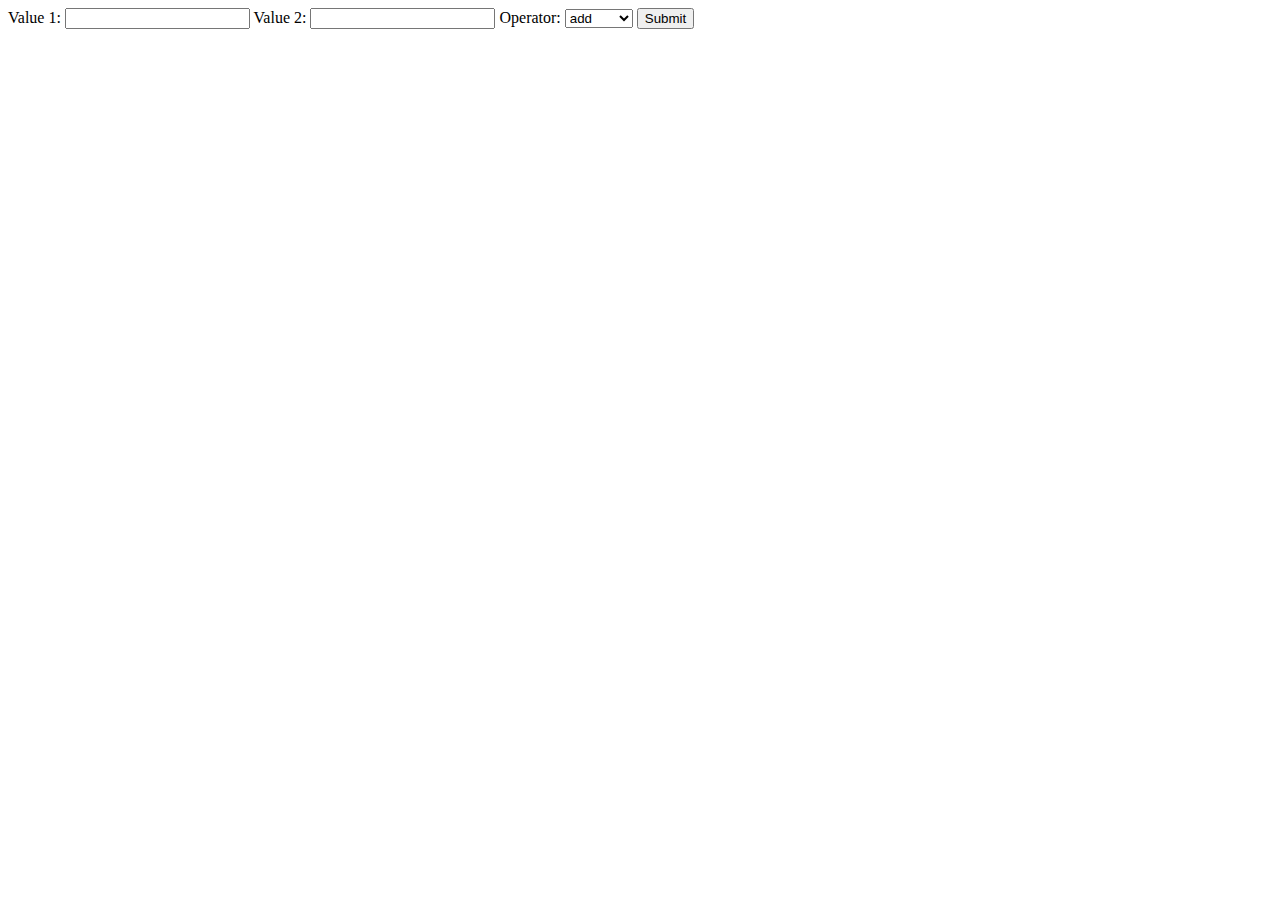
<file: calculator proj.html>
<!DOCTYPE html>
<html lang="en">
<head>
	<meta charset="UTF-8">
	<meta http-equiv="X-UA-Compatible" content="IE=edge">
	<meta name="viewport" content="width=device-width, initial-scale=1.0">
	<title>Document</title>
</head>
<body>
	<form>
		Value 1:  <input type="text" id="Value1">
		Value 2: <input type="text" id="Value2">
		Operator: 
		<select id="operator">
			<option value="add">add</option>
			<option value="min">minus</option>
			<option value="div">divide</option>
			<option value="mul">multiply</option>
		</select>
		<button type="button" onclick="calc()">Submit</button>
	</form>
	<div id="results"></div>
</body>
<script src="calculator proj.js"></script>
</html>
</file>
